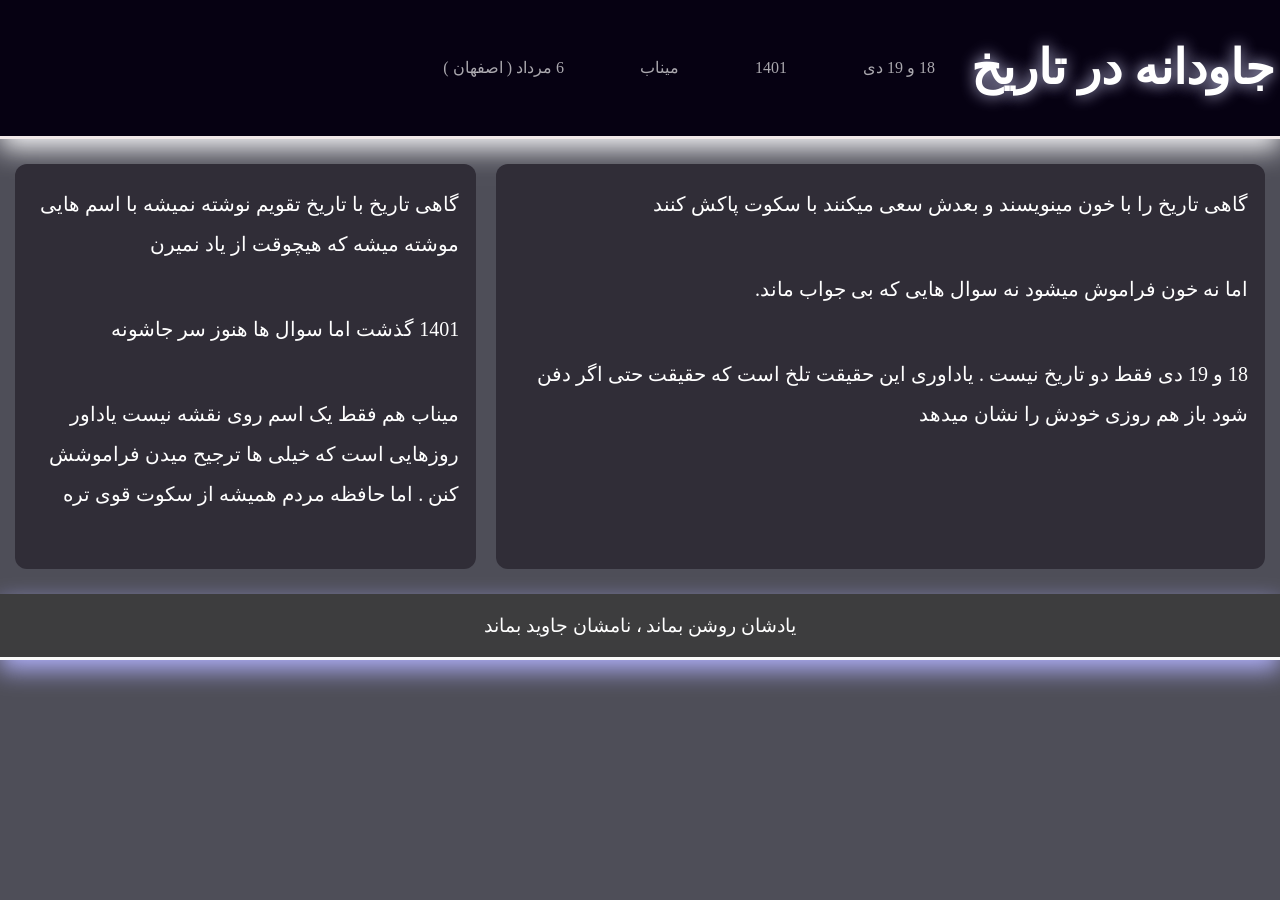
<file: index.html>
<!DOCTYPE html>
<html lang="en">
<head>
    <meta charset="UTF-8">
    <meta name="viewport" content="width=device-width, initial-scale=1.0">
    <title>javid-nam</title>
    <link rel="stylesheet" href="index.css">
</head>
<body dir="rtl">
 <header>
   <div class="logo">
    <h1>جاودانه در تاریخ</h1>
   </div>
    <div class="navbar">
             <ul>
                <a href="form1.html">18 و 19 دی</a>
                <a href="form2.html">1401</a>
                <a href="form3.html">میناب</a>
                <a href="form4.html">6 مرداد ( اصفهان )</a>
            </ul>
    </div>
 </header>
    <div class="main-part">
        <div class="sadra">
        <p>
            گاهی تاریخ را با خون مینویسند و بعدش سعی میکنند با سکوت پاکش کنند
        </p>
        <p>
            اما نه خون فراموش میشود نه سوال هایی که بی جواب ماند. 
        </p>
        <p>
            18 و 19 دی فقط دو تاریخ نیست . یاداوری این حقیقت تلخ است که حقیقت حتی اگر دفن شود باز هم روزی خودش را نشان میدهد
        </p>
        </div>
        <div class="sadra">
            <p>
                گاهی تاریخ با تاریخ تقویم نوشته نمیشه با اسم هایی موشته میشه که هیچوقت از یاد نمیرن
            </p>
            <p>
                1401 گذشت اما سوال ها هنوز سر جاشونه
            </p>
            <p>
                میناب هم فقط یک اسم روی نقشه نیست یاداور روزهایی است که خیلی ها ترجیح میدن فراموشش کنن . اما حافظه مردم همیشه از سکوت قوی تره
            </p>
        </div>
    </div>
    <footer>
        یادشان روشن بماند ، نامشان جاوید بماند
    </footer>
</body>
</html>
</file>
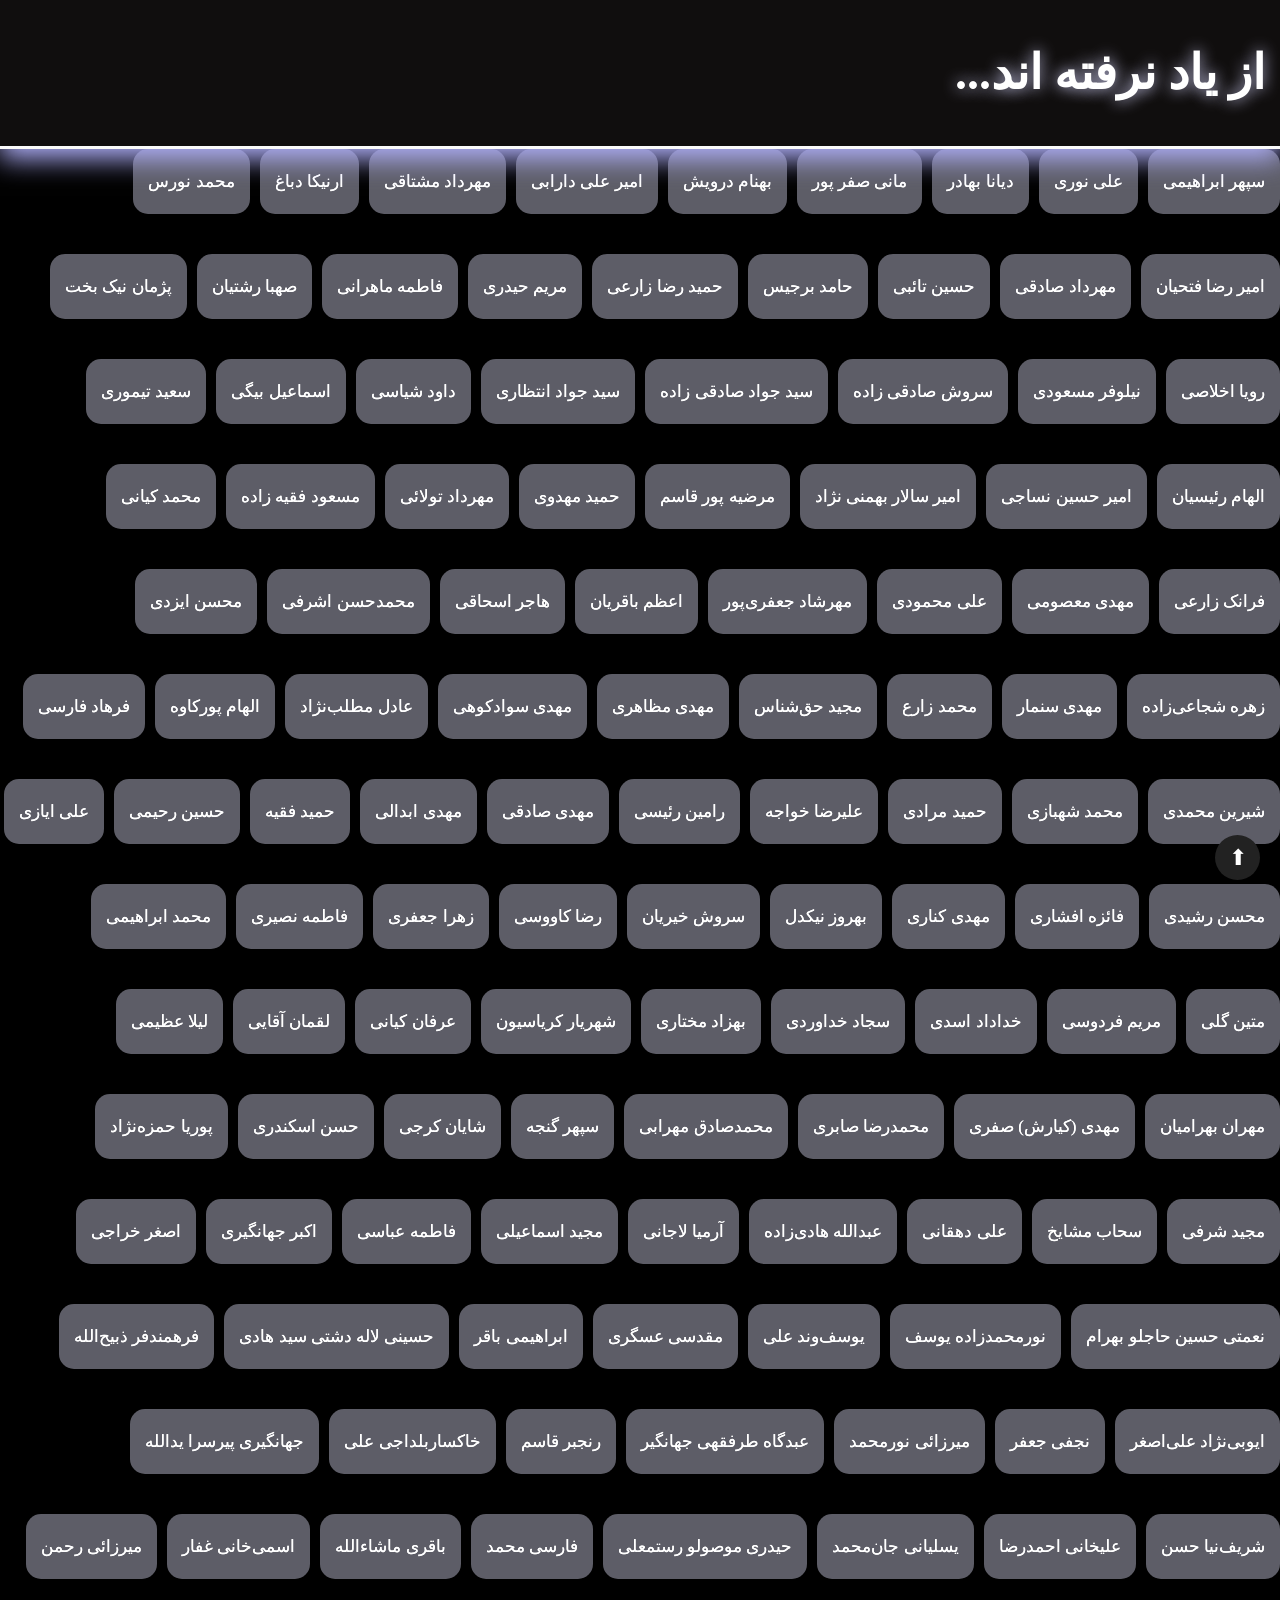
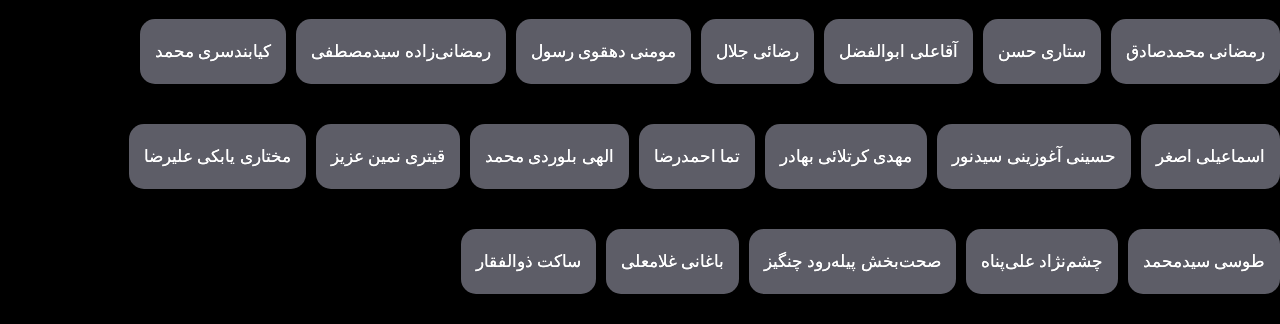
<file: form1.html>
<!DOCTYPE html>
<html lang="en">
<head>
    <meta charset="UTF-8">
    <meta name="viewport" content="width=device-width, initial-scale=1.0">
    <title>javid-nam</title>
    <link rel="stylesheet" href="form1.css">
</head>
<body dir="rtl" id="top">
   <header>
    <meta name="viewport" content="width=device-width, initial-scale=1.0">
    <div class="logo">
    <h1>از یاد نرفته اند...</h1>
   </div>
   </header>
   <div class="main-part">
    <div class="aside">
        <ul class="list">
            <li>سپهر ابراهیمی</li>
            <li>علی نوری</li>
            <li>دیانا بهادر</li>
            <li>مانی صفر پور</li>
            <li>بهنام درویش</li>
            <li>امیر علی دارابی</li>
            <li>مهرداد مشتاقی</li>
            <li>ارنیکا دباغ</li>
            <li>محمد نورس</li>
            <li>امیر رضا فتحیان</li>
            <li>مهرداد صادقی</li>
            <li>حسین تائبی</li>
            <li>حامد برجیس</li>
            <li>حمید رضا زارعی</li>
            <li>مریم حیدری</li>
            <li>فاطمه ماهرانی</li>
            <li>صهبا رشتیان</li>
            <li>پژمان نیک بخت</li>
            <li>رویا اخلاصی</li>
            <li>نیلوفر مسعودی</li>
            <li>سروش صادقی زاده</li>
            <li>سید جواد صادقی زاده</li>
            <li>سید جواد انتظاری</li>
            <li>داود شیاسی</li>
            <li>اسماعیل بیگی</li>
            <li>سعید تیموری</li>
            <li>الهام رئیسیان </li>
            <li>امیر حسین نساجی</li>
            <li>امیر سالار بهمنی نژاد</li>
            <li>مرضیه  پور قاسم</li>
            <li>حمید مهدوی</li>
            <li>مهرداد تولائی</li>
            <li>مسعود فقیه زاده</li>
            <li>محمد کیانی</li>
            <li>فرانک زارعی</li>
            <li>مهدی معصومی</li>
            <li>علی محمودی</li>
            <li>مهرشاد جعفری‌پور</li>
            <li>اعظم باقریان</li>
            <li>هاجر اسحاقی</li>
            <li>محمدحسن اشرفی</li>
            <li>محسن ایزدی</li>
            <li>زهره شجاعی‌زاده</li>
            <li>مهدی سنمار</li>
            <li>محمد زارع</li>
            <li>مجید حق‌شناس</li>
            <li>مهدی مظاهری</li>
            <li>مهدی سوادکوهی</li>
            <li>عادل مطلب‌نژاد</li>
            <li>الهام پورکاوه</li>
            <li>فرهاد فارسی</li>
            <li>شیرین محمدی</li>
            <li>محمد شهبازی</li>
            <li>حمید مرادی</li>
            <li>علیرضا خواجه</li>
            <li>رامین رئیسی</li>
            <li>مهدی صادقی</li>
            <li>مهدی ابدالی</li>
            <li>حمید فقیه</li>
            <li>حسین رحیمی</li> 
            <li>علی ایازی</li>
            <li>محسن رشیدی</li>
            <li>فائزه افشاری</li>
            <li>مهدی کناری</li>
            <li>بهروز نیکدل</li>
            <li>سروش خیریان</li>
            <li>رضا کاووسی</li>
            <li>زهرا جعفری</li>
            <li>فاطمه نصیری</li>
            <li>محمد ابراهیمی</li>
            <li>متین گلی</li>
            <li>مریم فردوسی</li>
            <li>خداداد اسدی</li>
            <li>سجاد خداوردی</li>
            <li>بهزاد مختاری</li>
            <li>شهریار کریاسیون</li>
            <li>عرفان کیانی</li>
            <li>لقمان آقایی</li>
            <li>لیلا عظیمی</li>
            <li>مهران بهرامیان</li>
            <li>مهدی (کیارش) صفری</li>
            <li>محمدرضا صابری</li>
            <li>محمدصادق مهرابی</li>
            <li>سپهر گنجه</li>  
            <li>شایان کرجی</li>
            <li>حسن اسکندری</li>
            <li>پوریا حمزه‌نژاد</li>
            <li>مجید شرفی</li>
            <li>سحاب مشایخ</li>
            <li>علی دهقانی</li>
            <li>عبدالله هادی‌زاده</li>
            <li>آرمیا لاجانی</li>
            <li>مجید اسماعیلی</li>
            <li>فاطمه عباسی</li>
            <li>اکبر جهانگیری</li>
            <li>اصغر خراجی</li>
            <li>نعمتی حسین حاجلو بهرام</li>
<li>نورمحمدزاده یوسف</li>
<li>یوسف‌وند علی</li>
<li>مقدسی عسگری</li>
<li>ابراهیمی باقر</li>
<li>حسینی لاله دشتی سید هادی</li>
<li>فرهمندفر ذبیح‌الله</li>
<li>ایوبی‌نژاد علی‌اصغر</li>
<li>نجفی جعفر</li>
<li>میرزائی نورمحمد</li>
<li>عبدگاه طرفقهی جهانگیر</li>
<li>رنجبر قاسم</li>
<li>خاکساربلداجی علی</li>
<li>جهانگیری پیرسرا یدالله</li>
<li>شریف‌نیا حسن</li>
<li>علیخانی احمدرضا</li>
<li>یسلیانی جان‌محمد</li>
<li>حیدری موصولو رستمعلی</li>
<li>فارسی محمد</li>
<li>باقری ماشاءالله</li>
<li>اسمی‌خانی غفار</li>
<li>میرزائی رحمن</li>
<li>رمضانی محمدصادق</li>
<li>ستاری حسن</li>
<li>آقاعلی ابوالفضل</li>
<li>رضائی جلال</li>
<li>مومنی دهقوی رسول</li>
<li>رمضانی‌زاده سیدمصطفی</li>
<li>کیابندسری محمد</li>
<li>اسماعیلی اصغر</li>
<li>حسینی آغوزینی سیدنور</li>
<li>مهدی کرتلائی بهادر</li>
<li>تما احمدرضا</li>
<li>الهی بلوردی محمد</li>
<li>قیتری نمین عزیز</li>
<li>مختاری یابکی علیرضا</li>
<li>طوسی سیدمحمد</li>
<li>چشم‌نژاد علی‌پناه</li>
<li>صحت‌بخش پیله‌رود چنگیز</li>
<li>باغانی غلامعلی</li>
<li>ساکت ذوالفقار</li>
        </ul>
    </div>
   </div>
   <a href="#top" class="back-to-top">⬆</a>
</body>
</html>
</file>
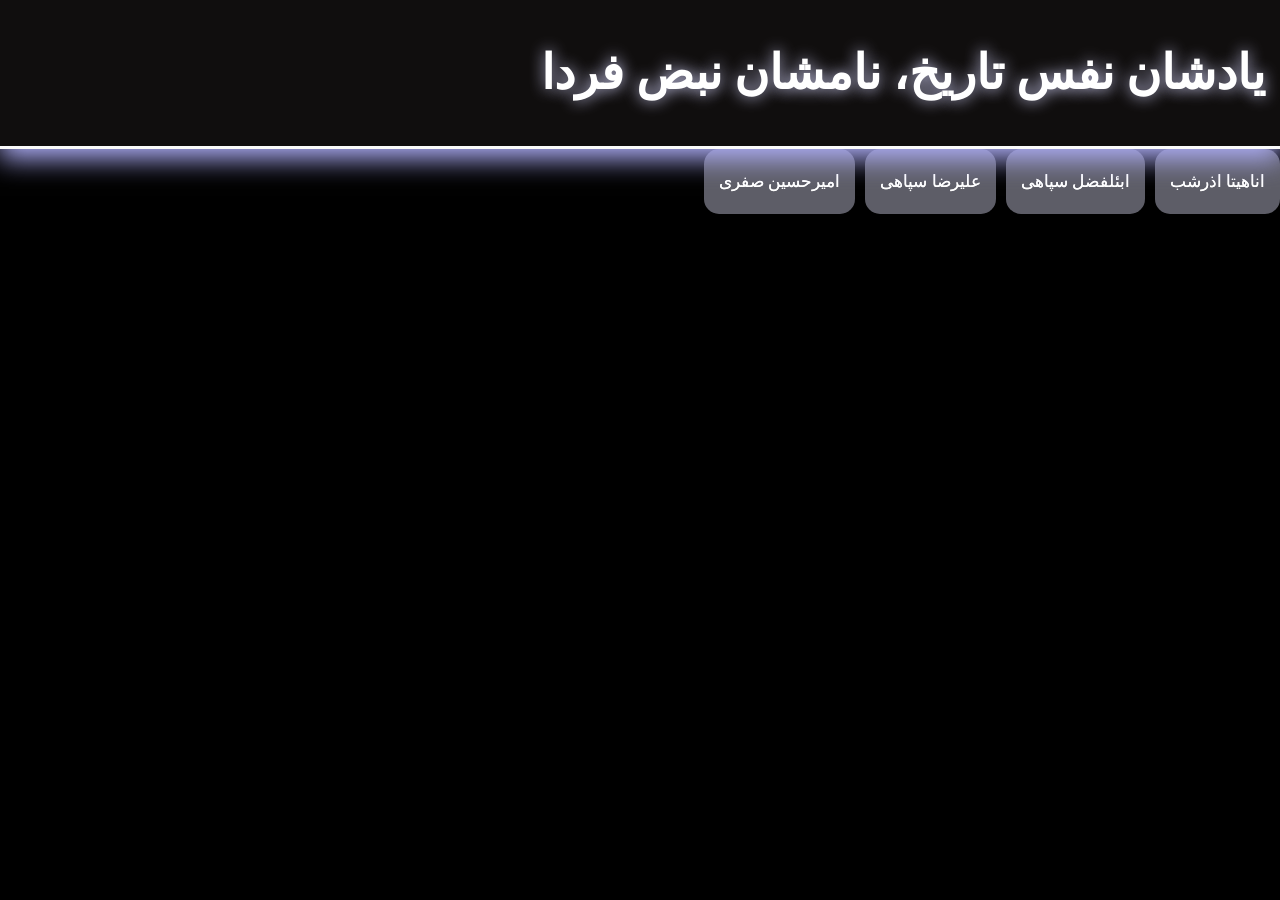
<file: form4.html>
<!DOCTYPE html>
<html lang="en">
<head>
    <meta charset="UTF-8">
    <meta name="viewport" content="width=device-width, initial-scale=1.0">
    <title>javid-nam</title>
    <link rel="stylesheet" href="form1.css">
</head>
<body dir="rtl">
    <header>
        <div class="logo">
        <h1>یادشان نفس تاریخ، نامشان نبض فردا</h1>
        </div>
    </header>
    <div class="main-part">
        <div class="aside">
            <ul class="list">
                <li>اناهیتا اذرشب</li>
                <li>ابئلفضل سپاهی</li>
                <li>علیرضا سپاهی</li>
                <li>امیرحسین صفری</li>
            </ul>
        </div>
    </div>
</body>
</html>
</file>
<file: index.css>
*{
    padding: 0;
    margin: 0;
    box-sizing: border-box;
    font-family: 'tahoma';
}
body{
    background-color:rgb(78, 78, 88) ;
    color: white;
    display: flex;
    flex-direction: column;
    min-height: 100vh;
}
header{
    background-color:#060112 ;
    padding: 20px 5px;
    text-align: center;
    line-height: 2;
    border-bottom: 3px solid rgb(240, 232, 232);
    box-shadow: 0 10px 25px rgb(246, 246, 248);
    display: flex;
    align-items: center;
}
header .logo{
    font-size: 1.5rem;
    color: white;
    font-weight: 600;
    text-shadow: 0 0 15px rgb(199, 199, 234);
}
header .navbar ul a{
    text-decoration: none;
    color: rgba(255, 255, 255, 0.66);
    margin: 0 20px;
    border: 1px solid rgba(117, 16, 212, 0);
    border-radius: 15px;
    transition: all 0.4s;
    padding: 3px 15px;
}
header .navbar ul a:hover{
    box-shadow: 0 0 20px rgb(197, 197, 229);
    background-color: rgba(191,179,255,0.159);
    color: white;
    border: 1px solid rgba(0,0,255,0.705);
}
.main-part{
    display: grid;
    grid-template-columns: 2.5fr 1.5fr;
    width: 100%;
    gap: 20px;
    padding: 25px 15px;
    align-items: stretch;
}
.main-part .sadra{
    background-color: #302d37;
    padding: 15px 10px;
    border: 1px solid rgba(0,0,0,0,0.593);
    border-radius: 12px;
    box-shadow: 0 0 15px rgba(0,0,0,0,0.192);
}
.main-part .sadra p{
    line-height: 2;
    margin-bottom: 35px;
    font-size: 20px;
    padding: 5px 7px;
    transition: all 0.4s;
}
.main-part .aside{
     background-color: #15004d;
    padding: 20px 20px;
    border: 1px solid rgba(0,0,0,0.593);
    border-radius: 12px;
    box-shadow: 0 0 15px rgba(0,0,0,0.192);
}
footer{
   background-color:#3d3d3e ;
    padding: 20px 5px;
    text-align: center;
      border-bottom: 3px solid rgb(250, 250, 250);
    box-shadow: 0 10px 25px rgb(175, 175, 249);
    color: white;
    font-size: 1.2rem;
}
.image{
    padding: 20px 10px;
}
.image{
    width: 250px;
    border-radius: 30px;
    margin: 20px auto;
    display: block;
    box-shadow: 0 0 20px rgb(95, 95, 95);
    transition: all 0.4s;
}
.image:hover{
    transform: scale(1.04);
    box-shadow: 0 0 20px rgb(254, 254, 255);
}
</file>
<file: form1.css>
*{
    padding: 0;
    margin: 0;
    box-sizing: border-box;
    font-family: 'tahoma';
}
body{
    background-color:rgb(0, 0, 0) ;
    color: white;
}
header{
  
    padding: 20px 5px;
    text-align: center;
    line-height: 2;
    border-bottom: 3px solid rgb(250, 250, 250);
    box-shadow: 0 10px 25px rgb(175, 175, 249);
    position: sticky;
    top: 0;
    display: flex;
    justify-content: flex-start;
    align-items: center;
    background-color: rgba(115, 101, 101, 0.139);
    padding: 25px 15px;
    backdrop-filter: blur(25px);
    z-index: 100;
}
header .logo{
    font-size: 1.5rem;
    color: white;
    font-weight: 600;
    text-shadow: 0 0 15px rgb(199, 199, 234);
}
.main-part .aside ul{
    list-style: none;
}
.main-part .aside ul li{
    padding: 7px 15px;
    line-height: 3;
    background-color: rgb(93, 93, 103);
    border-radius: 15px;
    margin-bottom: 30px;
    font-size: 17px;
    transition: all 0.4s;
    text-shadow: 0 0 white;
}
.main-part .aside ul li:hover{
    background-color: rgba(94, 108, 169, 0.264);
    transform: translateX(-7px);
}
.list{
    list-style: none;
    padding: 0;
    margin: 0;
    display: flex;
    flex-wrap: wrap;
    gap: 10px;
}

.list li{
    background: #5f7ec7;
    color: white;
    padding: 8px 15px;
    border-radius: 8px;
}
.back-to-top {
    position: fixed;
    bottom: 20px;
    right: 20px;
    width: 45px;
    height: 45px;
    background: #222;
    color: white;
    text-decoration: none;
    border-radius: 50%;
    display: flex;
    justify-content: center;
    align-items: center;
    font-size: 22px;
}

.back-to-top:hover {
    background: #444;
}
</file>
